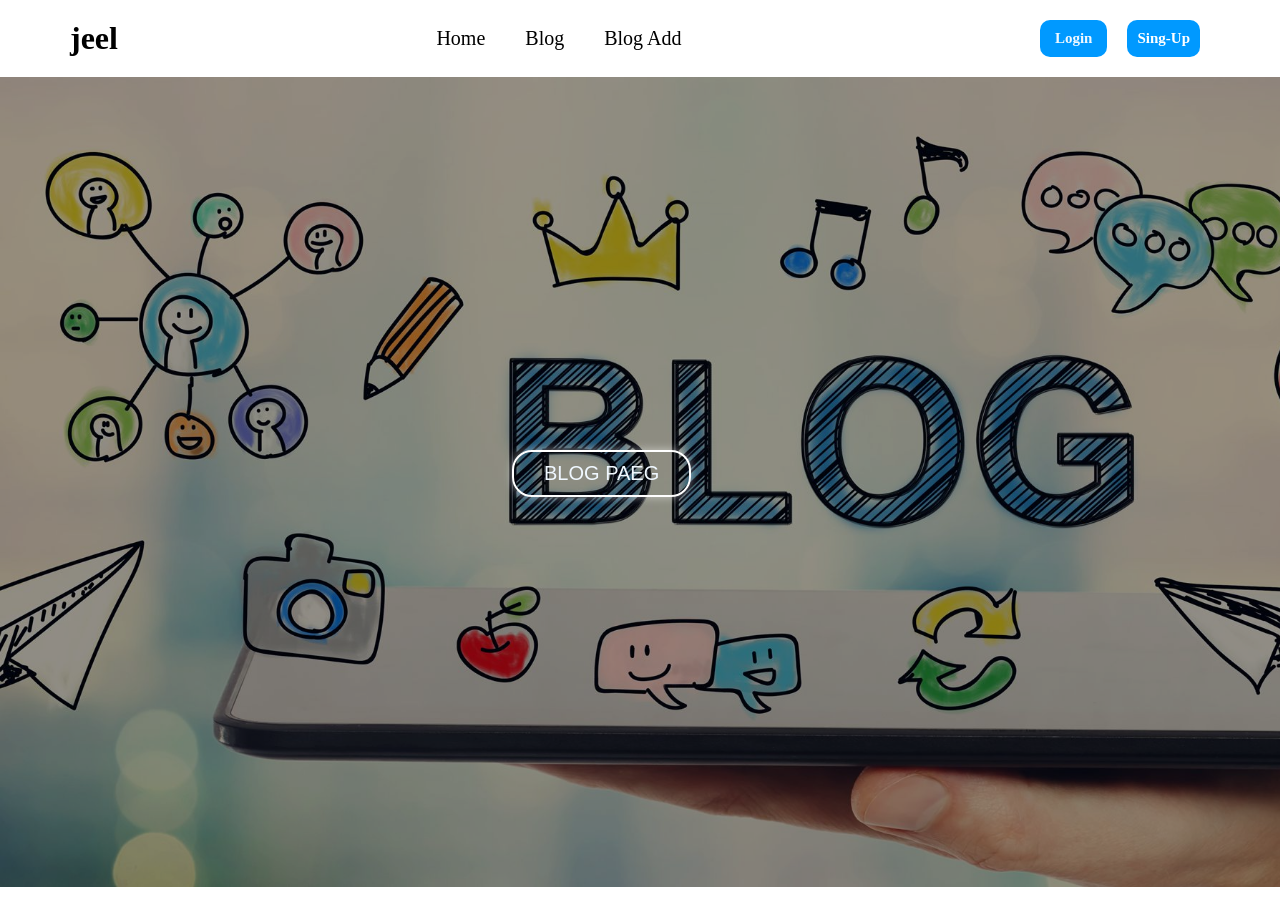
<file: index.html>
<!DOCTYPE html>
<html lang="en">
<head>
    <meta charset="UTF-8">
    <meta name="viewport" content="width=device-width, initial-scale=1.0">
    <title>Document</title>
    <style>
        @import url(css/all.min.css);
        @import url(css/fonts.css);
        @import url(css/style.css);
    </style>
</head>
<body>
    <header>
        <div class="container">
            <div class="row justify-content align-items">
                <div class="logo">
                    <h1>jeel</h1>
                </div>
                <nav>
                    <ul class="row  ">
                        <li><a href="index.html">home</a></li>
                        <li><a href="./blog/blogjome.html">blog</a></li>
                        <li><a href="./blog add/blog.html">blog add</a></li>
                    </ul>
                </nav>
                <div class="toggle">
                    <div class="log-btn">
                        <!-- <div class="serch">
                            <input type="text" id="serch">
                            <i class="fa-solid fa-magnifying-glass"></i>
                        </div> -->
                        <a href="login/login.html"><h2 id="login-btn">login</h2></a>
                        <a href="sing-up/singup.html"><h2 id="sing-up">sing-up</h2></a>
                    </div>
                </div>
                </div>
            </div>

        </div>
    </header>
    <section class="home-bg">
    <div class="overly">
        <button class="home-btn">Blog Paeg</button>
    </div>
    </section>
    <script src="index.js"></script>
</body>
</html>
</file>
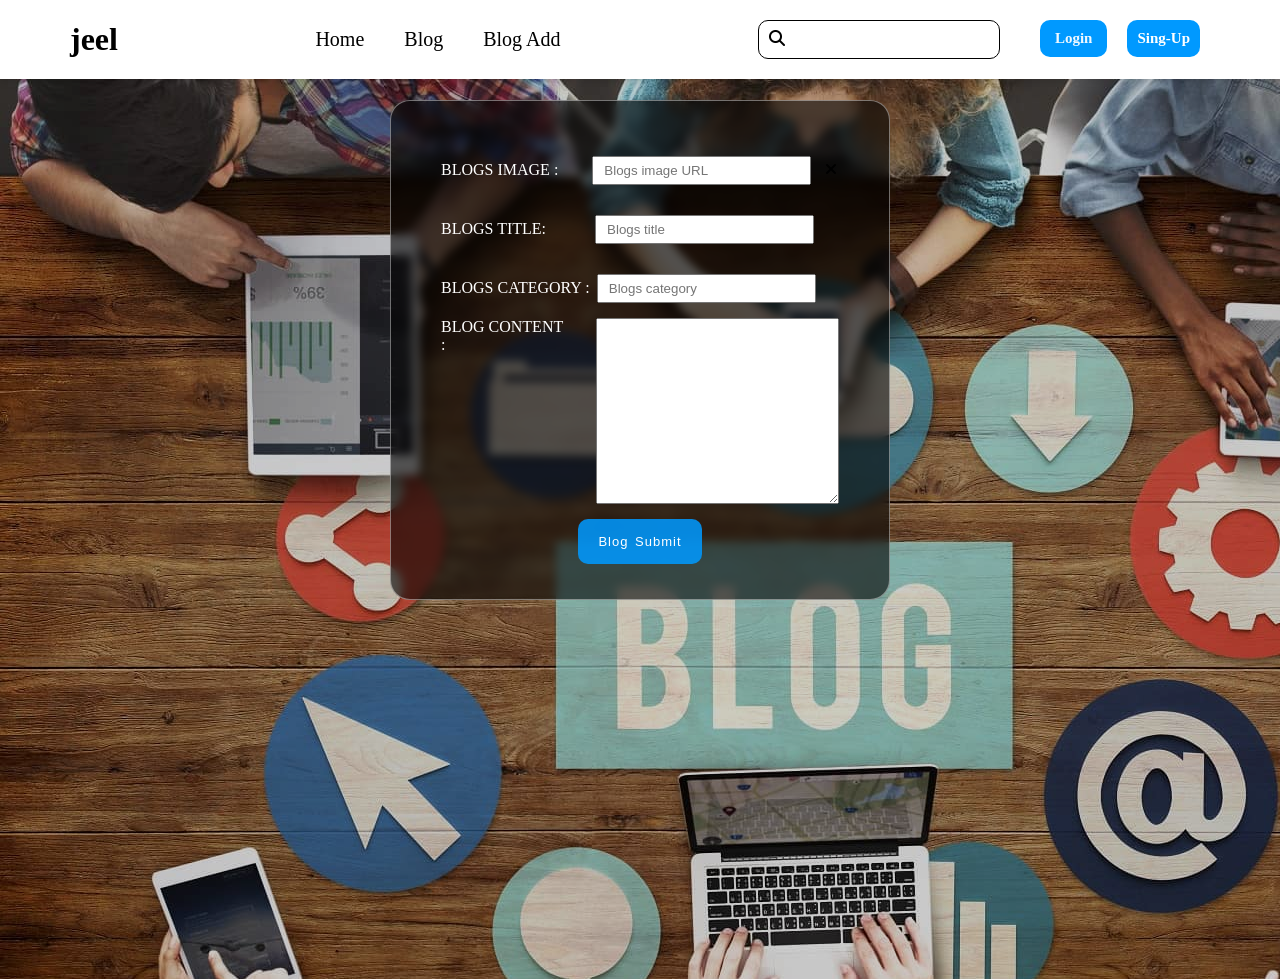
<file: blog add/blog.html>
<!DOCTYPE html>
<html lang="en">
<head>
    <meta charset="UTF-8">
    <meta name="viewport" content="width=device-width, initial-scale=1.0">
    <title>Document</title>
    <style>
        @import url(../css/all.min.css);
        @import url(../css/fonts.css);
        @import url(../css/style.css);
    </style>
</head>
<body>
    <header class="blog-header">
        <div class="container">
            <div class="row justify-content align-items">
                <div class="logo">
                    <h1>jeel</h1>
                </div>
                <nav>
                    <ul class="row  ">
                        <li><a href="../index.html">home</a></li>
                        <li><a href="../blog/blogjome.html">blog</a></li>
                        <li><a href="blog.html">blog add</a></li>
                    </ul>
                </nav>
                <div class="toggle">
                    <div class="log-btn">
                        <div class="serch">
                            <input type="text" id="serch">
                            <i class="fa-solid fa-magnifying-glass"></i>
                        </div>
                        <a href="login/login.html"><h2 id="login-btn">login</h2></a>
                        <a href="sing-up/singup.html"><h2 id="sing-up">sing-up</h2></a>
                    </div>
                </div>
                </div>
            </div>
        </div>
    </header>
    <section class="blog-bg">
        <div class="bolg-overly">
            <div class="container">
                <form id="blog">
                    <label >BLOGS IMAGE : </label>
                    <input type="url" name="" id="img" placeholder="Blogs image URL"><i class="fa fa-xmark"></i><br>
                    <label >BLOGS TITLE: </label>
                    <input type="text" name="" id="title" placeholder="Blogs title"><br>
                    <label >BLOGS CATEGORY : </label>
                    <input type="text" name="" id="category" placeholder="Blogs category"><br>
                   <div class="flex">
                    <label id="content">BLOG CONTENT :  </label>
                    <textarea name="" id="BLOGS-CONTENT" cols="19" rows="8"></textarea>
                    </div>
                <button type="submit" id="submit">Blog Submit</button>
                </form>
            </div>
        </div>
    </section>
    <!-- <div id="card"></div> -->
    <script src="../blog add/blog.js"></script>
    <script src="../blog/bloghome.js"></script>
</body>
</html>
</file>
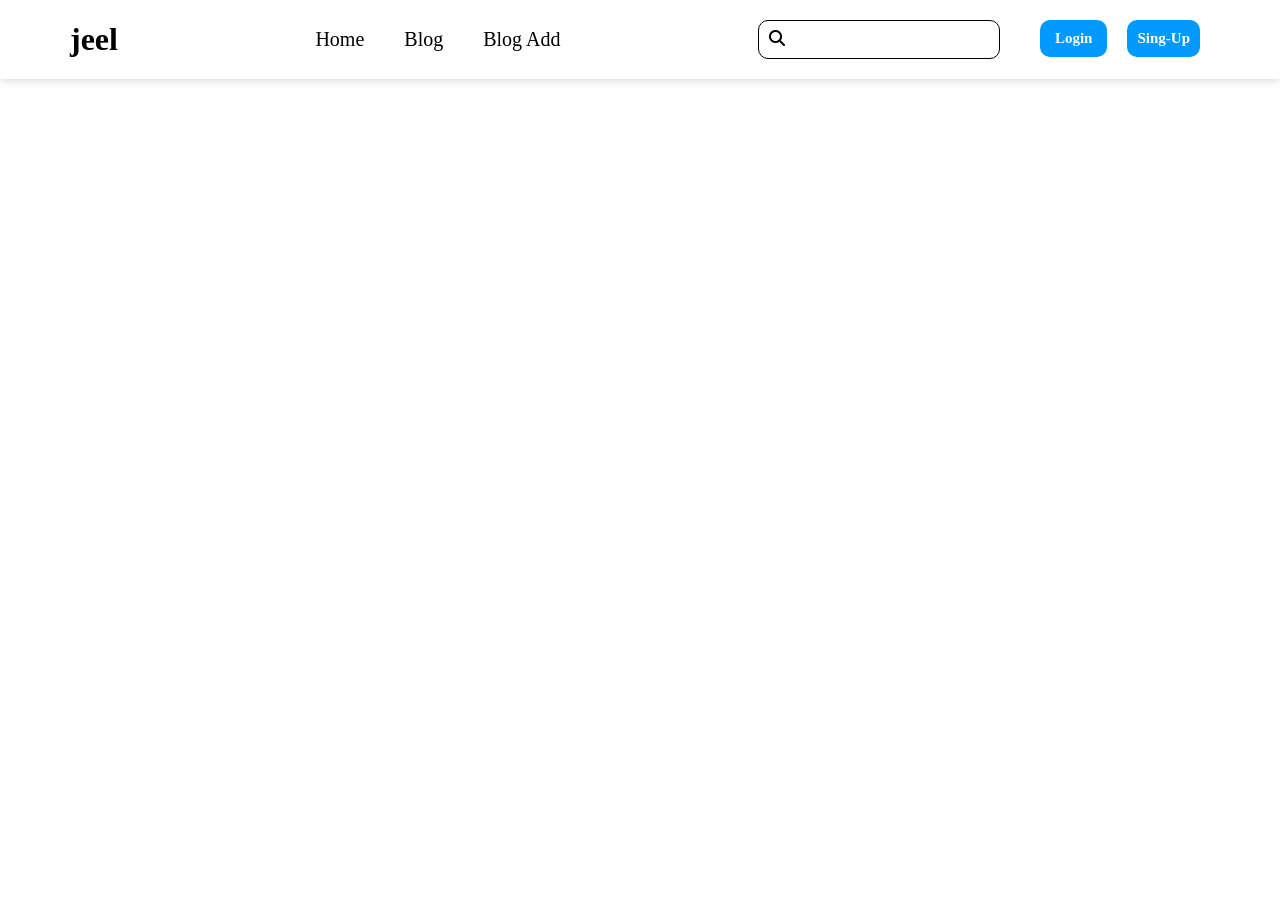
<file: blog/blogjome.html>
<!DOCTYPE html>
<html lang="en">
<head>
    <meta charset="UTF-8">
    <meta name="viewport" content="width=device-width, initial-scale=1.0">
    <title>blog home</title>
    <style>
      @import url(../css/all.min.css);
      @import url(../css/fonts.css);
      @import url(../css/style.css);
  </style>
</head>
<body>
  <header class="blog-header">
    <div class="container">
        <div class="row justify-content align-items">
            <div class="logo">
                <h1>jeel</h1>
            </div>
            <nav>
                <ul class="row  ">
                    <li><a href="../index.html">home</a></li>
                    <li><a href="../blog/blogjome.html">blog</a></li>
                    <li><a href="../blog add/blog.html">blog add</a></li>
                </ul>
            </nav>
            <div class="toggle">
                <div class="log-btn">
                    <div class="serch">
                        <input type="text" id="serch">
                        <i class="fa-solid fa-magnifying-glass "  id="searchbtn"></i>
                    </div>
                    <a href="../login/login.html"><h2 id="login-btn">login</h2></a>
                    <a href="../sing-up/singup.html"><h2 id="sing-up">sing-up</h2></a>
                </div>
            </div>
            </div>
        </div>
    </div>
</header>
  <div id="card"></div>
    <script src="../blog/bloghome.js"></script>
    <script src="../blog add/blog.html"></script>
</body>
</html>
</file>
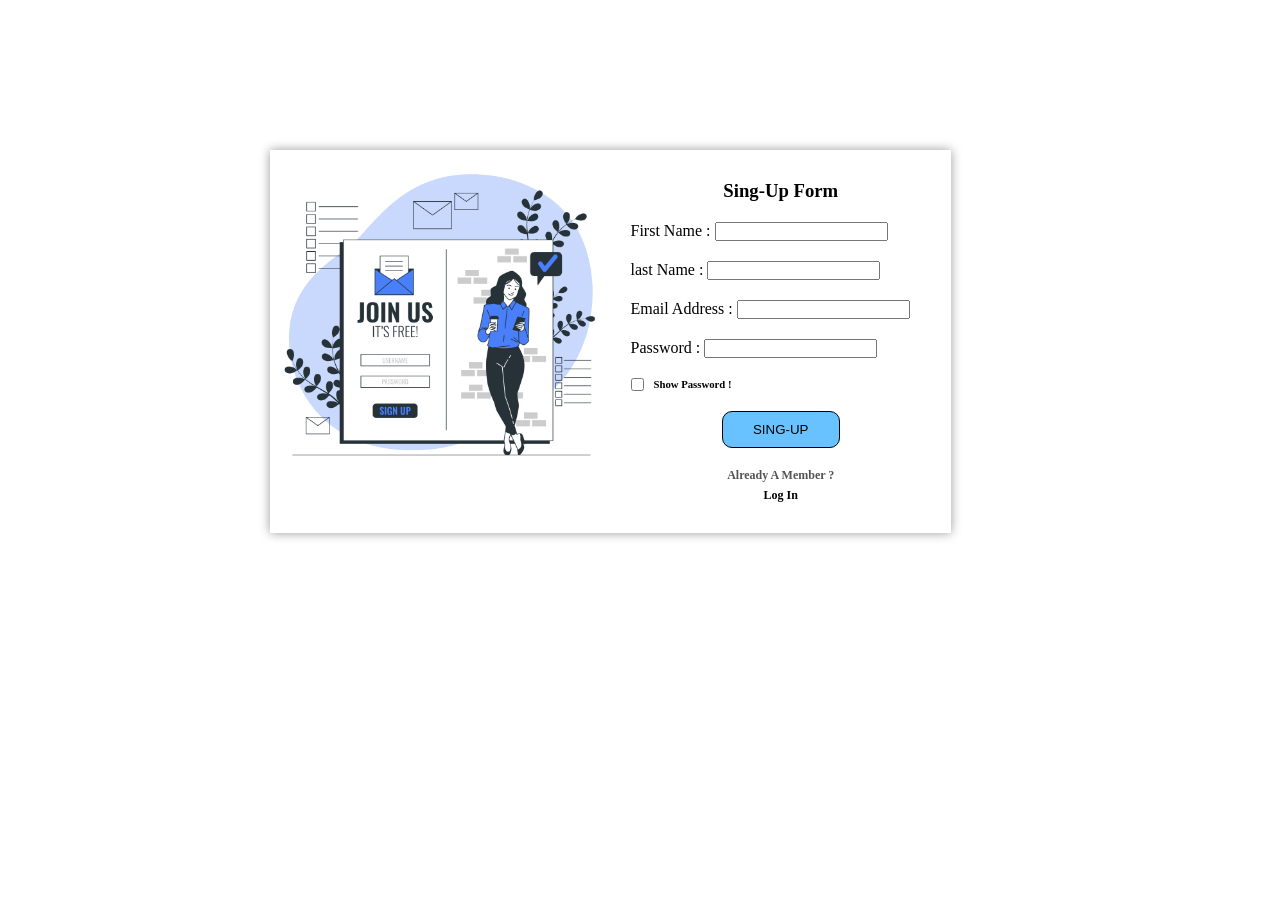
<file: sing-up/singup.html>
<!DOCTYPE html>
<html lang="en">
<head>
    <meta charset="UTF-8"></meta>
    <meta name="viewport" content="width=device-width, initial-scale=1.0">
    <title>SING-UP FORM</title>
    <style>
        
        @import url(../css/all.min.css);
        @import url(../css/fonts.css);
        @import url(../css/style.css);
    </style>
</head>
<body>
    <section class="sing-up">
        <div class="container">
            <div class="w-70">
                    <div class="row">
                    <div class="box-singup">
                        <div class="flex">
                            <div class="w-50">
                                <img src="../img/Sign up-bro.png" alt="">
                            </div>
                            <div class="w-50">
                                <form id="sing-up-form">
                                    <h3 class="sing-title">Sing-Up Form </h3>
                                    <div class="singup-icon">
                                        <label>First Name : </label>
                                        <input type="text" id="firstname"><br>
                                        <i class="fa-solid fa-xmark"></i>
                                        <i class="fa-solid fa-check"></i>
                                    </div>
                                    <div class="singup-icon">
                                        <label>last Name : </label>
                                        <input type="text" id="lastname"><br>
                                        <i class="fa-solid fa-xmark last-x"></i>
                                        <i class="fa-solid fa-check last"></i>
                                    </div>
                                    <div class="singup-icon">
                                        <label>Email Address : </label>
                                        <input type="email" id="email"><br>
                                        <i class="fa-solid fa-xmark"></i>
                                        <i class="fa-solid fa-check"></i>
                                    </div>
                                    <div class="singup-icon">
                                        <label>Password : </label>
                                        <input type="password" id="password"><br>
                                        <p class="password"></p>
                                        <i class="fa-solid fa-xmark"></i>
                                        <i class="fa-solid fa-check"></i>
                                    </div>
                                    <div class="check-box">
                                        <input type="checkbox" id="check-box">
                                        <h6 class="show-pass">Show Password ! </h6>
                                    </div>
                                    <button type="submit" id="sing-up-btn">Sing-Up</button>
                                    <h6 class="sing-up-login">already a member ?  <a href="../login/login.html">log in</a></h6>
                                </form>
                            </div>
                        </div>
                    </div>                   
                </div>
            </div>
            <div id="popup">
                 <h6>Email Is not velid ! ckeck email address</h6>
            </div>
        </div>
    </section>
    <script src="singup.js"></script>
</body>
</html>
</file>
